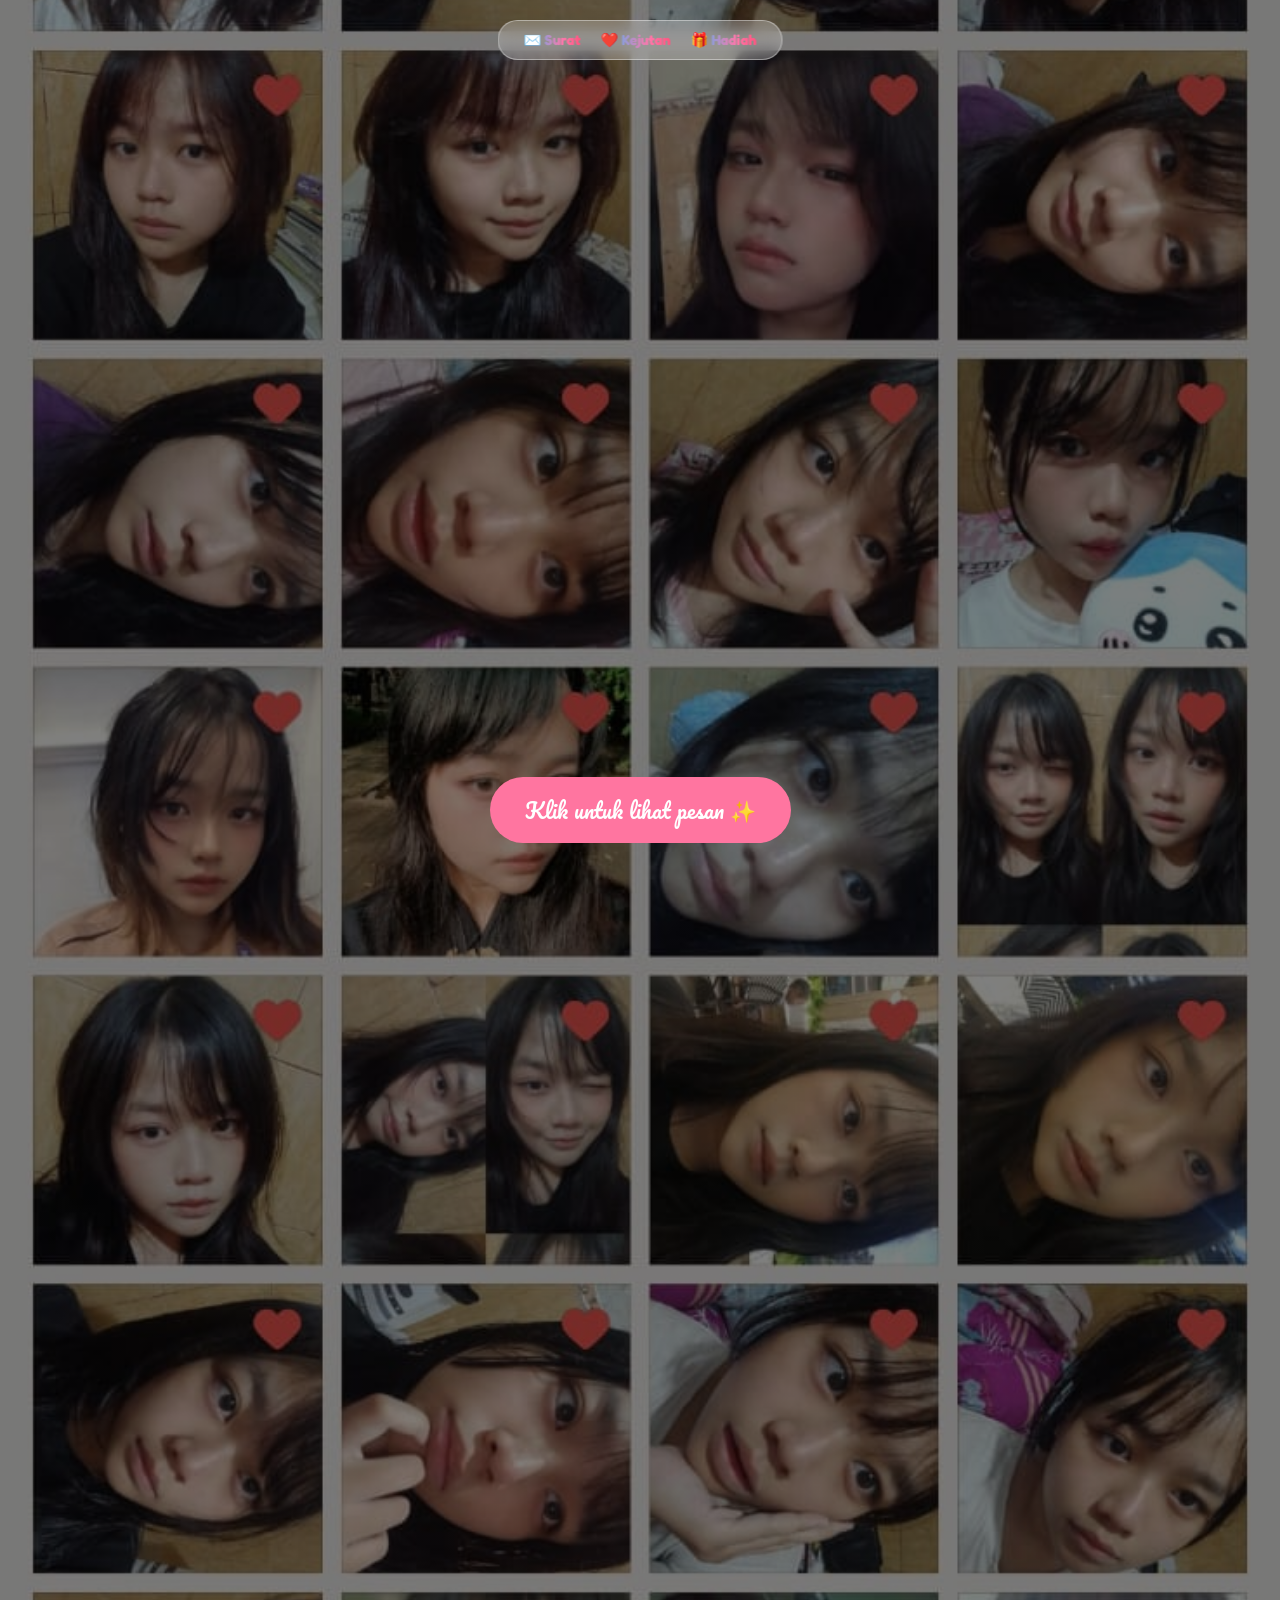
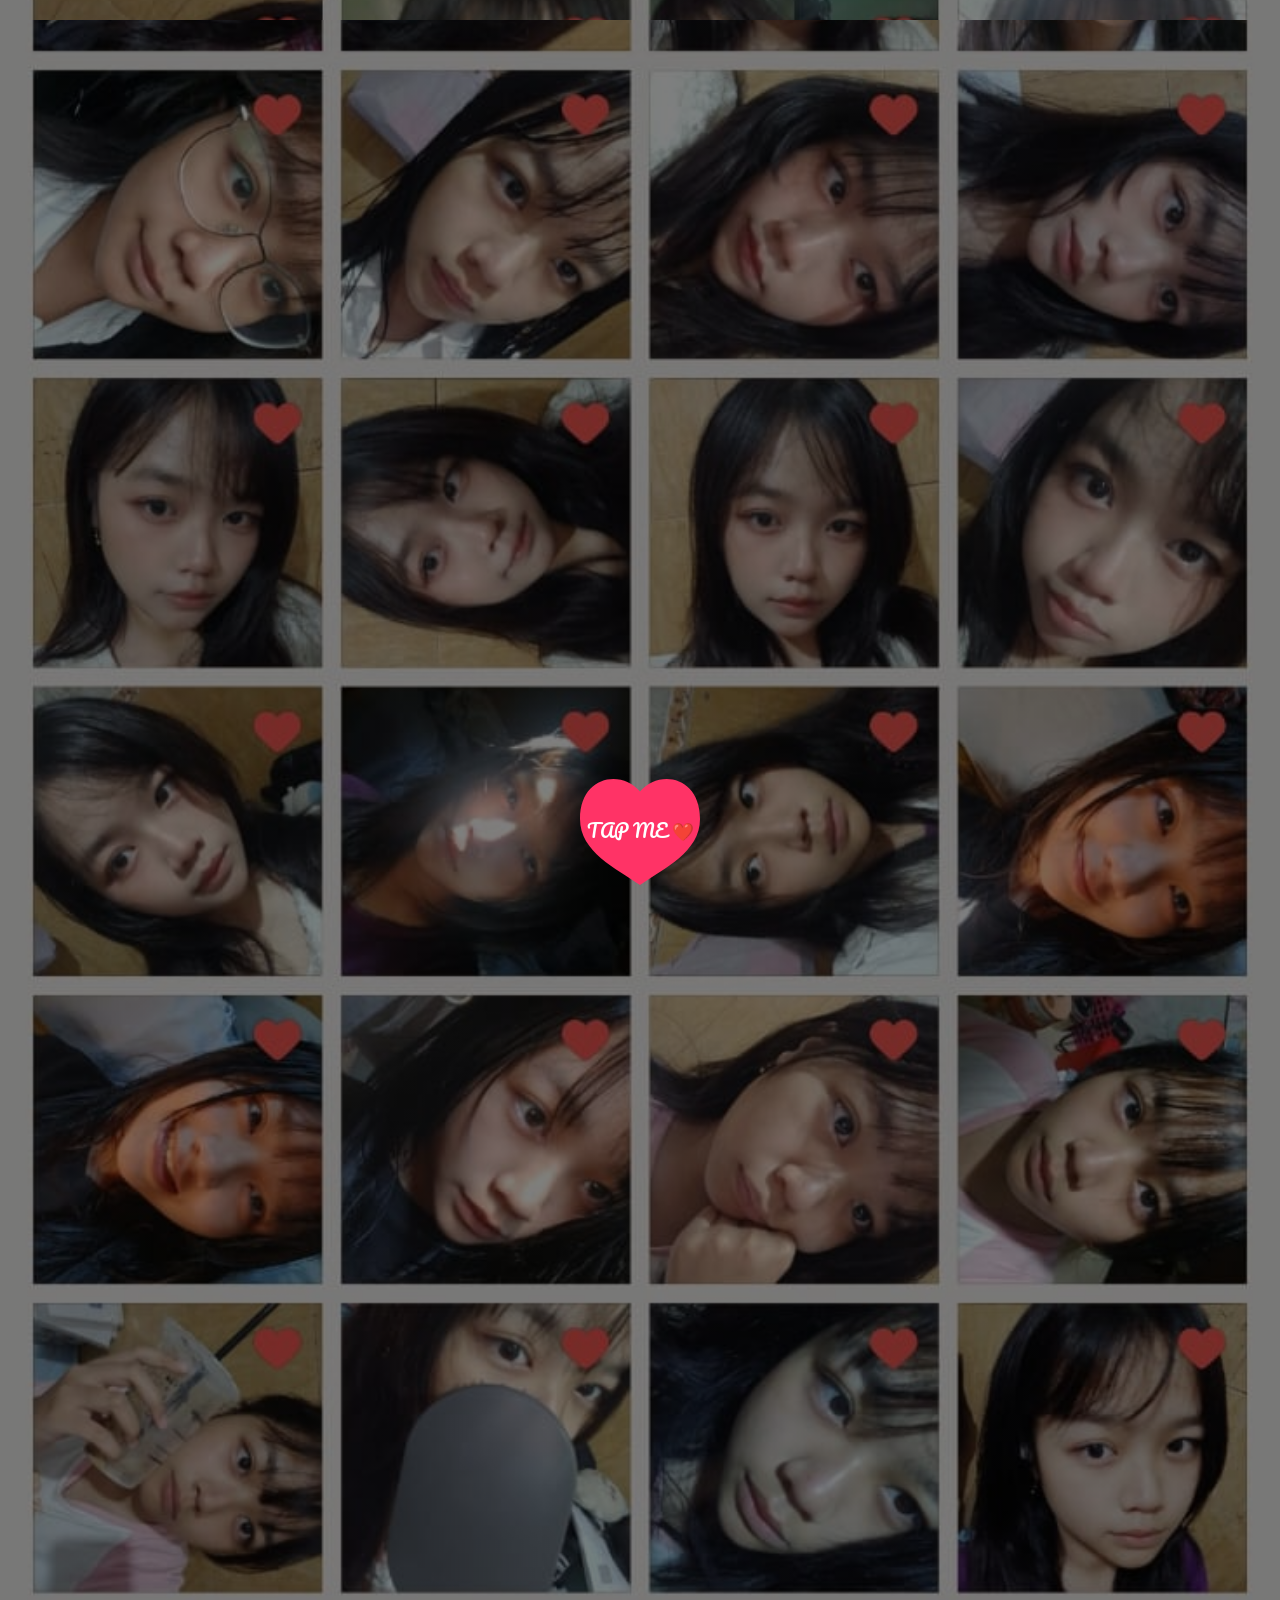
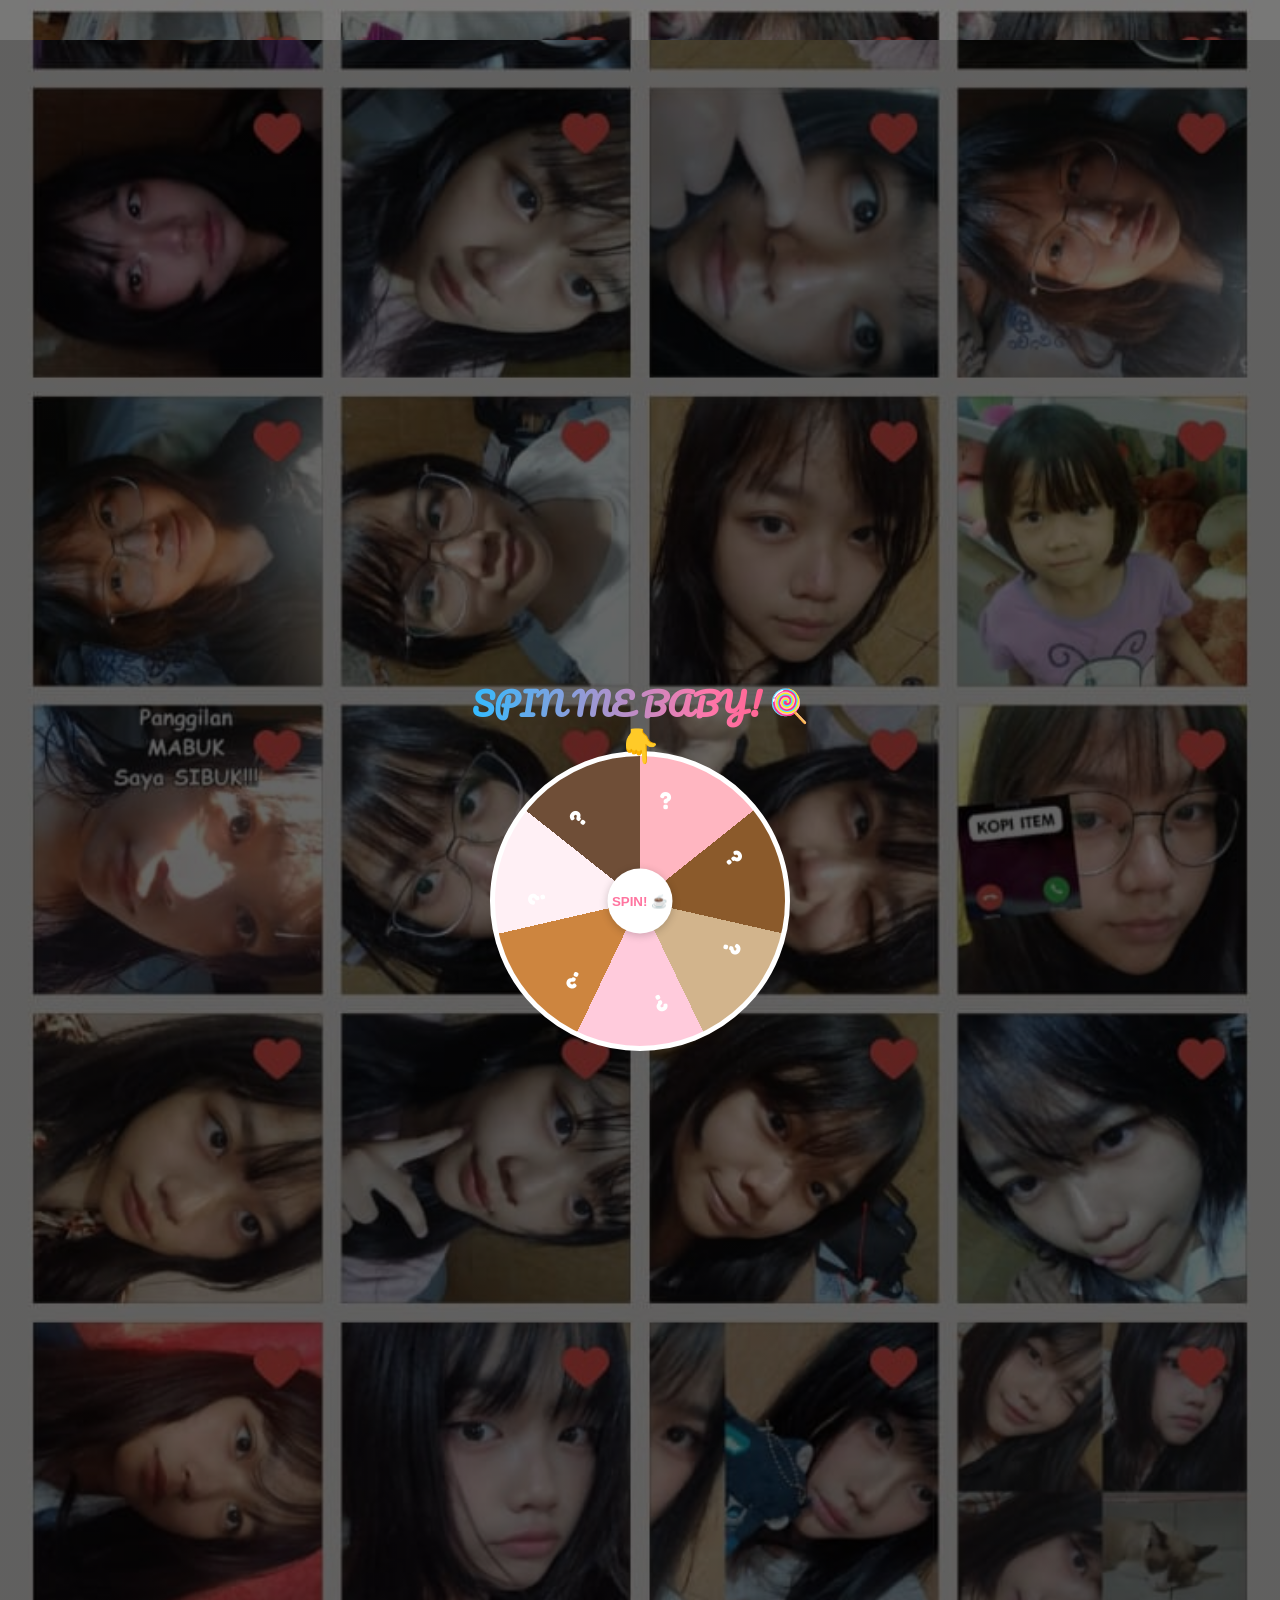
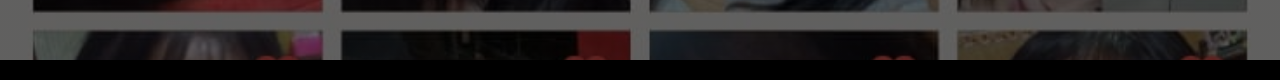
<file: index.html>
<!DOCTYPE html>
<html lang="id">
<head>
    <meta charset="UTF-8">
    <meta name="viewport" content="width=device-width, initial-scale=1.0">
    <title>Spesial Buat Koron Sayang</title>
    <link href="https://fonts.googleapis.com/css2?family=Fredoka:wght@400;600&family=Pacifico&display=swap" rel="stylesheet">
    <link rel="stylesheet" href="style.css">
</head>
<body>

  <nav class="cute-nav">
    <a href="#page1" class="txt-shimmer"><span class="plain-emoji">✉️</span> Surat</a>
    <a href="#page2" class="txt-shimmer"><span class="plain-emoji">❤️</span> Kejutan</a>
    <a href="#page3" class="txt-shimmer"><span class="plain-emoji">🎁</span> Hadiah</a>
  </nav>

    <section id="page1" class="section-page">
        <button id="reveal-btn" onclick="openLetter()">Klik untuk lihat pesan ✨</button>
        <div id="letter-box" class="glass-card">
            <img src="Koronku 2/pop 1.jpeg" class="pop-img pop-left" alt="pop 1">
            <img src="Koronku 2/pop 2.jpeg" class="pop-img pop-center" alt="pop 2">
            <img src="Koronku 2/pop 3.jpeg" class="pop-img pop-right" alt="pop 3">
            <h2 class="romantic-title">Hello Sayangku...</h2>
            <p class="letter-text">
                Koron sayangku cintaku, <strong>SELAMAT SUDAH MENUNTASKAN UTBK</strong>, apapun hasilnya, aku tetap sayang sama kamu seutuhnya, aku tetap sangat mencintaimu, aku tetap bangga sama kamu. <strong>I LOVE YOU NO MATTER WHAT!!!</strong>
            </p>
        </div>
    </section>

    <section id="page2" class="section-page">
        <div class="love-container">
            <button id="love-btn" class="heart-shape-btn" onclick="explodeLove()">TAP ME ❤️</button>
            
            <div id="mid-message" class="message-center">
                <h2 class="msg-title">All my Gift</h2>
                <p class="msg-subtitle">Sayangku, terima kasih sudah selalu menerima buah cinta dan kasih sayangku</p>
                <span class="msg-footer">- Ur Provider</span>
            </div>

            <div id="circle-photos" class="photo-form-wrap">
                <img src="Koronku 3/photo 1.jpeg" class="heart-photo pos-top-left" alt="photo 1">
                <img src="Koronku 3/photo 2.jpeg" class="heart-photo pos-top-right" alt="photo 2">
                <img src="Koronku 3/photo 3.jpeg" class="heart-photo pos-mid-left" alt="photo 3">
                <img src="Koronku 3/photo 4.jpeg" class="heart-photo pos-mid-right" alt="photo 4">
                <img src="Koronku 3/photo 5.jpeg" class="heart-photo pos-bottom" alt="photo 5">
            </div>
        </div>
    </section>

    <section id="page3" class="section-page">
        <h1 class="spin-title txt-shimmer">SPIN ME BABY! <span class="plain-emoji">🍭</span></h1>
        <div class="wheel-box" id="wheel-container">
            <div class="wheel-pointer">👇</div>
            <div id="wheel" class="wheel-canvas">
                <div class="segment" style="--sec:0;"><span>?</span></div>
                <div class="segment" style="--sec:1;"><span>?</span></div>
                <div class="segment" style="--sec:2;"><span>?</span></div>
                <div class="segment" style="--sec:3;"><span>?</span></div>
                <div class="segment" style="--sec:4;"><span>?</span></div>
                <div class="segment" style="--sec:5;"><span>?</span></div>
                <div class="segment" style="--sec:6;"><span>?</span></div>
            </div>
            <button id="spin-btn" onclick="spinWheel()">SPIN! ☕</button>
        </div>
    </section>

    <svg width="0" height="0">
        <defs>
            <clipPath id="heart-clip" clipPathUnits="objectBoundingBox">
                <path d="M 0.5, 0.15 C 0.35, -0.05, 0, 0, 0, 0.4 C 0, 0.7, 0.3, 0.85, 0.5, 1 C 0.7, 0.85, 1, 0.7, 1, 0.4 C 1, 0, 0.65, -0.05, 0.5, 0.15 Z" />
            </clipPath>
        </defs>
    </svg>
    <script src="script.js"></script>
</body>
</html>
</file>
<file: style.css>
html { scroll-behavior: smooth; }
body { margin: 0; padding: 0; font-family: 'Fredoka', sans-serif; color: #fff; background: #000; overflow-x: hidden; }

.cute-nav { position: fixed; top: 20px; left: 50%; transform: translateX(-50%); background: rgba(255, 255, 255, 0.25); backdrop-filter: blur(8px); padding: 10px 25px; border-radius: 30px; display: flex; gap: 20px; z-index: 100; border: 1px solid rgba(255, 255, 255, 0.4); }
.cute-nav a { color: #fff; text-decoration: none; font-weight: bold; font-size: 0.9rem; }

.section-page { height: 100vh; width: 100%; display: flex; flex-direction: column; justify-content: center; align-items: center; background-size: cover; background-position: center; position: relative; overflow: hidden; }

#page1 { background-image: linear-gradient(rgba(0,0,0,0.5), rgba(0,0,0,0.5)), url('Koronku/bg 1.jpeg'); }
#page2 { background-image: linear-gradient(rgba(0,0,0,0.5), rgba(0,0,0,0.5)), url('Koronku/bg 2.jpeg'); }
#page3 { background-image: linear-gradient(rgba(0,0,0,0.6), rgba(0,0,0,0.6)), url('Koronku/bg 3.jpeg'); }

/* PAGE 1 */
#reveal-btn { background: #ff75a0; color: white; border: none; padding: 15px 35px; font-size: 1.3rem; font-family: 'Pacifico', cursive; border-radius: 50px; cursor: pointer; transition: 0.3s; z-index: 10; }

/* REVISI DI SINI: Dibuat lebih pendek, kompak, dan berbentuk kotak pas */
.glass-card { 
    background: rgba(255, 255, 255, 0.15); 
    backdrop-filter: blur(15px); 
    border: 1px solid rgba(255, 255, 255, 0.3); 
    border-radius: 20px; 
    padding: 15px 30px; /* Padding atas-bawah diperkecil agar lebih pendek */
    width: 85%;
    max-width: 450px; /* Lebar dikunci agar proporsinya kotak estetik */
    text-align: center; 
    display: none; 
    opacity: 0; 
    position: relative; 
}
.glass-card.open { display: block; opacity: 1; animation: fadeIn 0.8s forwards; }

.pop-img { position: absolute; width: 80px; height: 80px; object-fit: cover; border: 3px solid #fff; border-radius: 10px; opacity: 0; transition: 0.8s cubic-bezier(0.175, 0.885, 0.32, 1.275); z-index: 10; top: 50%; left: 50%; transform: translate(-50%, -50%) scale(0.1); }
.pop-img.show { opacity: 1; }
.pop-left.show { transform: translate(-140px, -180px) scale(1) rotate(-10deg); }
.pop-center.show { transform: translate(-40px, -210px) scale(1) rotate(0deg); }
.pop-right.show { transform: translate(60px, -180px) scale(1) rotate(10deg); }

/* PAGE 2 */
.love-container { position: relative; width: 100%; height: 100%; display: flex; justify-content: center; align-items: center; }
.heart-shape-btn { width: 120px; height: 110px; background: #ff3366; border: none; color: white; font-family: 'Pacifico', cursive; font-size: 1.1rem; cursor: pointer; clip-path: url(#heart-clip); z-index: 20; transition: 0.4s; }

.message-center { position: absolute; text-align: center; width: 280px; z-index: 5; opacity: 0; transition: 1s; pointer-events: none; }
.message-center.show-msg { opacity: 1; }
.msg-title { font-family: 'Pacifico', cursive; color: #ffcbdc; font-size: 2rem; margin: 0; }
.msg-subtitle { font-size: 0.9rem; margin: 10px 0; line-height: 1.4; }

.heart-photo { position: absolute; width: 140px; height: 140px; object-fit: cover; clip-path: url(#heart-clip); left: 50%; top: 50%; transform: translate(-50%, -50%) scale(0); opacity: 0; transition: 1.2s cubic-bezier(0.175, 0.885, 0.32, 1.275); }
.show-form .heart-photo { opacity: 1; }
.show-form .pos-top-left { transform: translate(-150px, -200px) scale(1); }
.show-form .pos-top-right { transform: translate(10px, -200px) scale(1); }
.show-form .pos-mid-left { transform: translate(-220px, -40px) scale(1); }
.show-form .pos-mid-right { transform: translate(80px, -40px) scale(1); }
.show-form .pos-bottom { transform: translate(-70px, 120px) scale(1); }

/* PAGE 3 BASE STRUCTURE */
.spin-title { font-family: 'Pacifico', cursive; font-size: 2rem; margin-bottom: 20px; text-align: center; }
.wheel-canvas { width: 100%; height: 100%; border-radius: 50%; border: 5px solid #fff; position: relative; overflow: hidden; box-sizing: border-box; background: conic-gradient(#ffb6c1 0 51.4deg, #8b5a2b 51.4deg 102.8deg, #d2b48c 102.8deg 154.2deg, #ffcbdc 154.2deg 205.6deg, #cd853f 205.6deg 257deg, #fff0f5 257deg 308.4deg, #6f4e37 308.4deg 360deg); transition: transform 4.5s cubic-bezier(0.15, 0, 0.15, 1); }
.segment { position: absolute; width: 50%; height: 50%; top: 0; left: 50%; transform-origin: 0% 100%; transform: rotate(calc(var(--sec) * 51.43deg)); }
.segment span { position: absolute; left: 20px; top: 30px; font-size: 1.5rem; font-weight: bold; color: #fff; }
.wheel-pointer { position: absolute; top: -25px; left: 50%; transform: translateX(-50%); font-size: 2rem; z-index: 40; }

.particle { position: absolute; animation: explode 1s forwards; pointer-events: none; }
@keyframes explode { 100% { transform: translate(var(--tx), var(--ty)) scale(0); opacity: 0; } }
@keyframes fadeIn { from { opacity: 0; transform: translateY(20px); } to { opacity: 1; transform: translateY(0); } }

/* ==========================================================================
   EFEK 1: TEKS GRADASI BIRU->PINK->MERAH + KILAU MENGKILAP
   ========================================================================== */
.txt-shimmer {
    background: linear-gradient(to right, #3bf 0%, #f7a 35%, #f35 65%, #fff 80%, #3bf 100%);
    background-size: 200% auto;
    -webkit-background-clip: text;
    -webkit-text-fill-color: transparent;
    animation: shimmerEffect 3s linear infinite;
}

@keyframes shimmerEffect {
    0% { background-position: 0% center; }
    100% { background-position: 200% center; }
}

/* ==========================================================================
   EFEK 2: SEGMEN WIDGET POP-OUT & GLOW SUMBU (FASE SPINNING)
   ========================================================================== */
.wheel-box { 
    position: relative; 
    width: 300px; 
    height: 300px; 
    display: flex;
    justify-content: center;
    align-items: center;
    transition: transform 0.5s cubic-bezier(0.175, 0.885, 0.32, 1.275), box-shadow 0.5s ease;
    border-radius: 50%;
}

/* Tombol Poros Tengah */
#spin-btn { position: absolute; top: 50%; left: 50%; transform: translate(-50%, -50%); width: 65px; height: 65px; border-radius: 50%; border: none; background: #fff; color: #ff75a0; font-weight: bold; cursor: pointer; z-index: 30; box-shadow: 0 2px 8px rgba(0,0,0,0.2); margin: 0; padding: 0; }

/* Saat Roda Aktif Berputar (Maju & Berpendar Kiri-Biru, Tengah-Pink, Kanan-Merah) */
.wheel-box.wheel-pop {
    transform: scale(1.15);
    box-shadow: -25px 0 45px rgba(0, 187, 255, 0.5), 
                 0px 0 45px rgba(255, 117, 160, 0.5), 
                 25px 0 45px rgba(255, 51, 102, 0.5);
}

/* Detik ke-4: Puncak Kilau Maksimal (Pop!) */
.wheel-box.glow-peak {
    box-shadow: -35px 0 70px rgba(0, 187, 255, 0.9), 
                 0px 0 70px rgba(255, 117, 160, 0.9), 
                 35px 0 70px rgba(255, 51, 102, 0.9);
}

/* ==========================================================================
   EFEK 3: LEDAKAN HADIAH & EKOR TRAIL PELANGI
   ========================================================================== */
.gift-particle {
    position: absolute;
    z-index: 50;
    font-size: 1.8rem;
    left: 42%;
    top: 42%;
    pointer-events: none;
    animation: giftMelt 1.2s cubic-bezier(0.1, 0.8, 0.3, 1) forwards;
}

@keyframes giftMelt {
    0% { transform: translate(0, 0) scale(0.5); filter: drop-shadow(0 0 0 transparent); }
    30% { /* Membuat jejak multi-layer shadow pelangi di ekor partikel */
        filter: drop-shadow(-4px -4px 2px #3bf) 
                drop-shadow(0px 4px 3px #f7a) 
                drop-shadow(4px 4px 2px #f35);
    }
    100% {
        transform: translate(var(--gtx), var(--gty)) scale(0);
        filter: drop-shadow(0 0 10px transparent);
        opacity: 0;
    }
}

.plain-emoji {
    background: none !important;
    -webkit-background-clip: initial !important;
    -webkit-text-fill-color: #fff !important; /* Memaksa browser mengembalikan layer warna asli emoji */
    color: #fff !important;
    animation: none !important;
    display: inline-block;
    text-shadow: none !important; /* Menghilangkan sisa kilau bayangan */
}

/* ==========================================================================
   CONFIG MULTI PLATFORM RESPONSIVE (LAPTOP LEBIH TINGGI)
   ========================================================================== */
@media (min-width: 1024px) {
    .section-page {
        height: 180vh;
        overflow: visible;
    }
}
</file>
